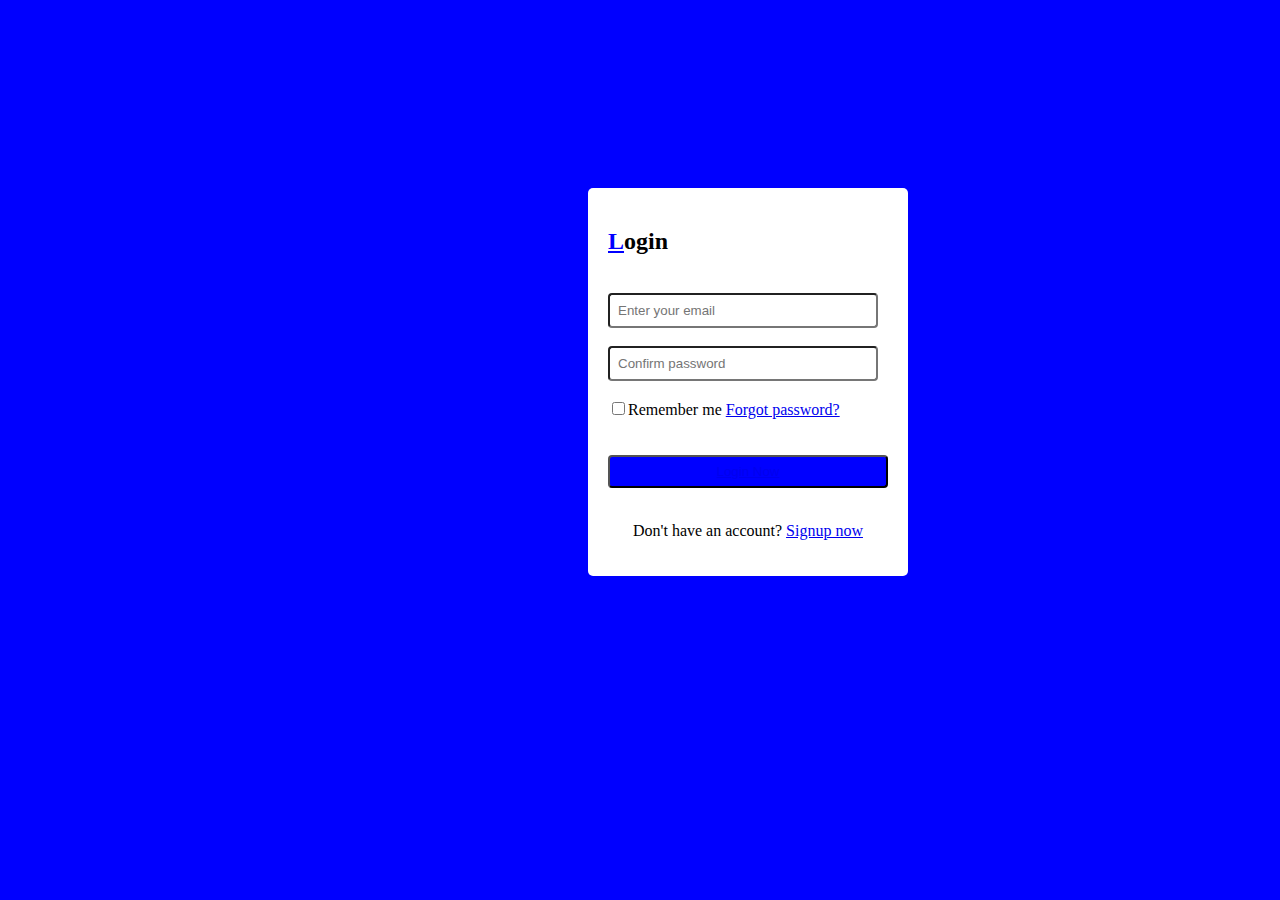
<file: index.html>
<!DOCTYPE html>
<html lang="en">
<head>
    <meta charset="UTF-8">
    <meta http-equiv="X-UA-Compatible" content="IE=edge">
    <meta name="viewport" content="width=device-width, initial-scale=1.0">
    <title>Document</title>
    <link rel="stylesheet" href="style.css">
</head>
<body>
    <form class="form" action="#">
        <div>
            <h2><u class="l">L</u>ogin</h2>
            <br>
            <input class="m" type="Email" placeholder="Enter your email">
            <br><br>
            <input class="m" type="password" placeholder="Confirm password">
            <br>
            <br>
            <input type="checkbox">Remember me 
            <a class="href" href="Forgot password">Forgot password?</a>
            <br><br><br>
            <button class="button"><a href="about.html">Login Now</a></button>
            <br><br>
            <p>Don't have an account? <a href="about.html">Signup now</a></p> 
        </div>
    </form>
</body>
</html>
</file>
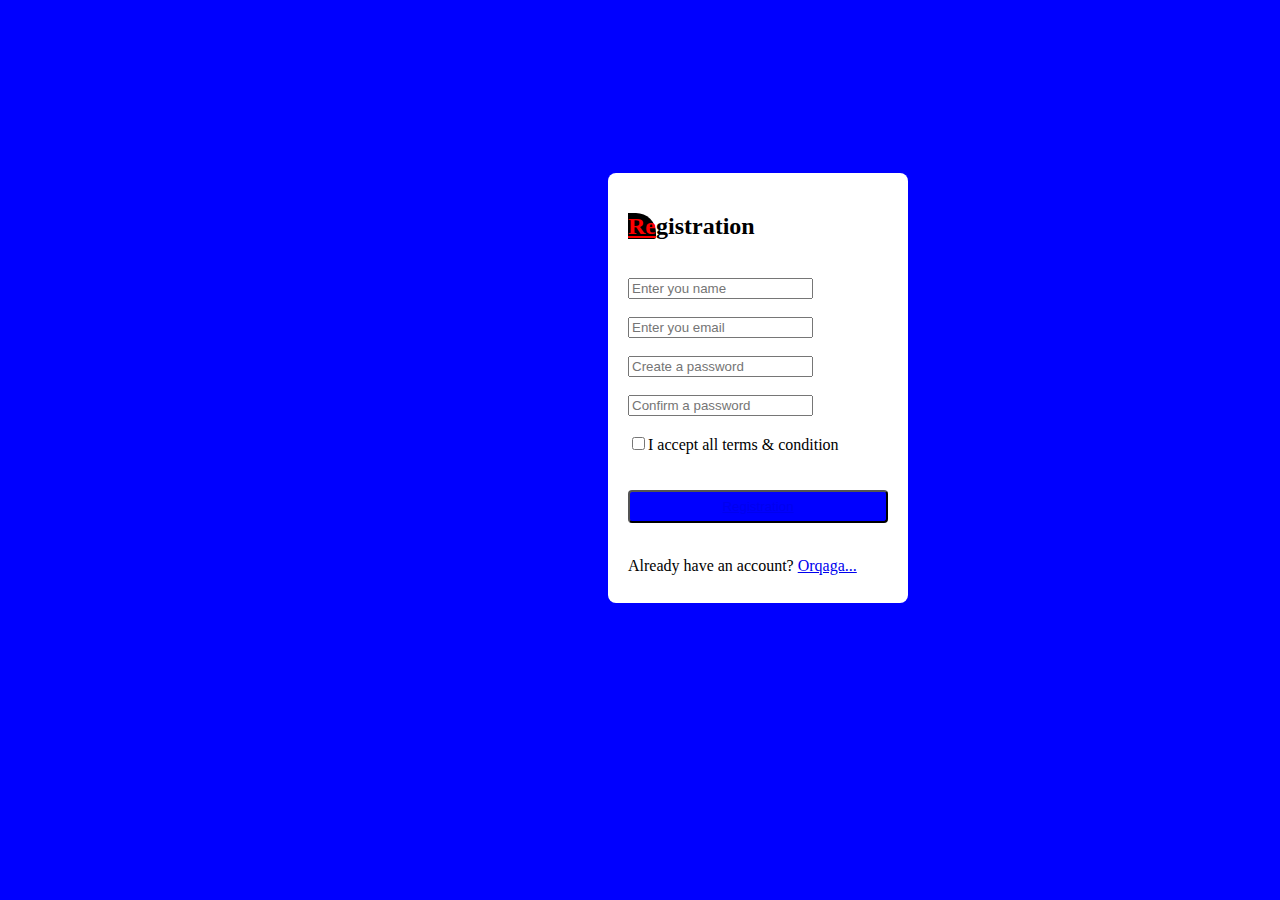
<file: about.html>
<!DOCTYPE html>
<html lang="en">
<head>
    <meta charset="UTF-8">
    <meta http-equiv="X-UA-Compatible" content="IE=edge">
    <meta name="viewport" content="width=device-width, initial-scale=1.0">
    <title>Document</title>
    <link rel="stylesheet" href="style1.css">
</head>
<body>
    <form class="form" action="#">
        <div>
<h2><u class="u">Re</u>gistration</h2>
<br>
<input type="name" placeholder="Enter you name">
<br><br>
<input type="email" placeholder="Enter you email">
<br><br>
<input type="password" placeholder="Create a password">
<br><br>
<input type="password" placeholder="Confirm a password">
<br><br>
<input type="checkbox">I accept all terms & condition
<br><br><br>
<button class="button1"><a href="http://youtube.com">Registration</a></button>
<br><br>
<p>Already have an account? <a href="index.html">Orqaga...</a></p>
        </div>
    </form>
</body>
</html>
</file>
<file: style.css>
body{
    background-color: blue;

}
.form{
    padding: 20px;
    margin-left: 580px;
    background-color: white;
    display: inline-block;
    border-radius: 5px;
    margin-top: 180px;
    
}
.button{
    padding: 7px;
    width: 280px;
    border-radius: 4px;
    background-color: blue;
    cursor: pointer;

}
button:hover{
    background-color: grey;
}
button:active{
    color: red;
    background-color: rgba(0, 0, 0, 0.575);
}
.m{
    outline: none;
    padding: 8px;
    border-radius: 4px;
    width: 250px;
}
p{
    text-align: center;
}
.l{
    color: blue;
}
</file>
<file: style1.css>
body{
    background-color: blue;
}
.form{
    display: inline-block;
    background-color: white;
    padding: 20px;
    margin-left: 600px;
    margin-top: 165px;
    border-radius: 8px;
    width: 260px;
    height: 390px;
}
.button1{
    padding: 7px;
    width: 260px;
    border-radius: 4px;
    background-color: blue;
    cursor: pointer;
}
button:hover{
    background-color: grey;
}
button:active{
    color: red;
    background-color: rgba(0, 0, 0, 0.575);
}
.u{
    color: red;
    background-color: black;
    border-top-right-radius: 20px;
    border-bottom-right-radius: 2px;
}
</file>
